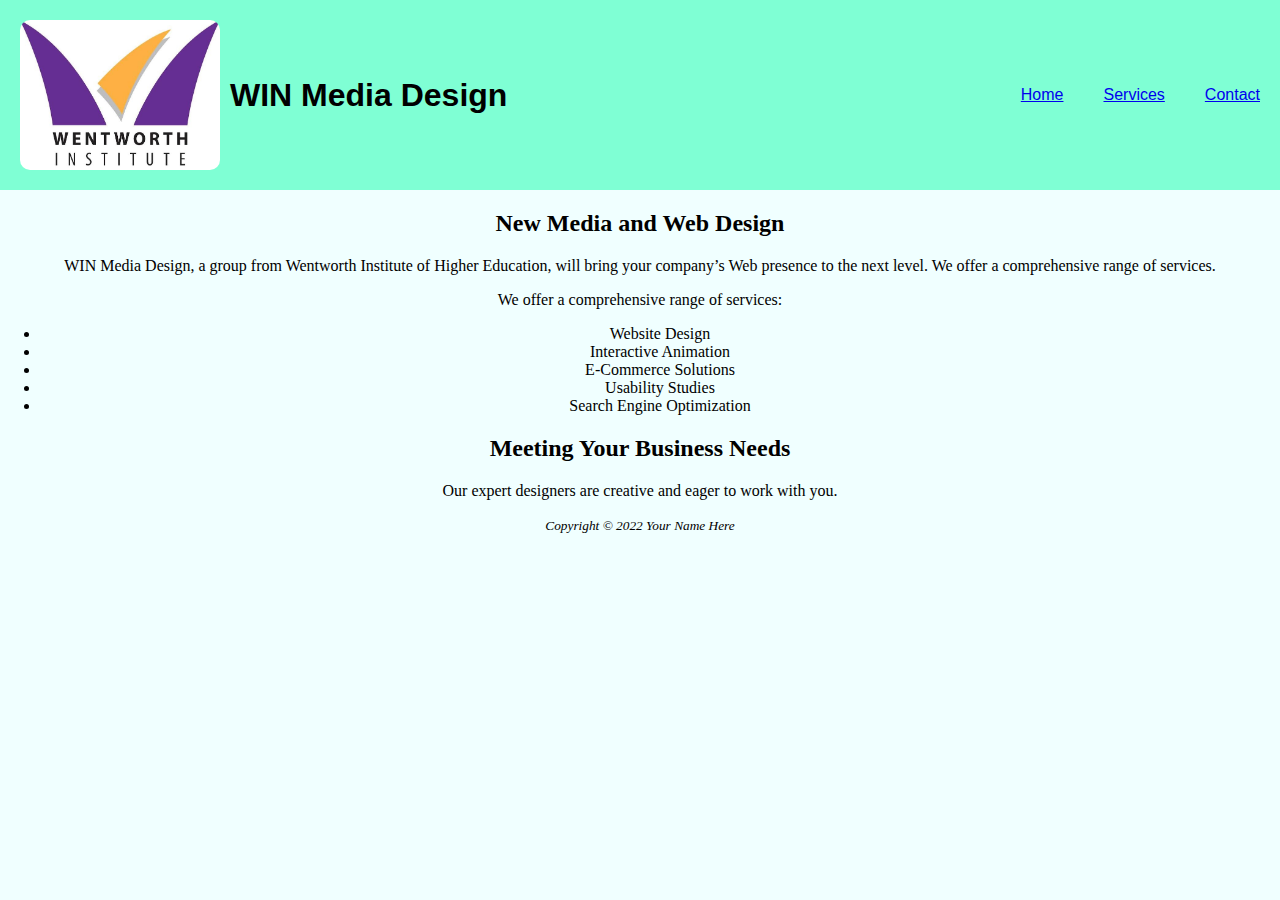
<file: index.html>
<!DOCTYPE html>
<html lang="en">
<!-- Author: Sai Kiran Lakkaraju -->
<!-- Date: 20-March-2021 -->
<!-- project and purpose: Week03 Lab.  services.html--> 

<head>
	<title>Index</title>
	<meta charset="utf-8">
	<link rel="stylesheet" href="style.css">
</head>
<body>
	<header>
		<div class="logo">
		<img src="win logo.jpg" alt="winlogo" class="logo2">
	<h1>WIN Media Design</h1>
	</div>
	<nav>
	     <a href="index.html">Home</a> &nbsp;&nbsp;&nbsp;&nbsp;&nbsp;&nbsp;&nbsp;
         <a href="services.html">Services</a> &nbsp;&nbsp;&nbsp;&nbsp;&nbsp;&nbsp;&nbsp;
	     <a href="contact.html">Contact</a>
	</nav>
	</header>
	
	<div>
	 <h2>New Media and Web Design</h2>
	 <p>WIN Media Design, a group from Wentworth Institute of Higher Education, will bring your company&rsquo;s Web presence to the next level. We offer a comprehensive range of services.</p>
	 
	  <p>We offer a comprehensive range of services:</p>
  <ul>
    <li>Website Design</li>
    <li>Interactive Animation</li>
    <li>E-Commerce Solutions</li>  	
    <li>Usability Studies</li>
    <li>Search Engine Optimization</li>
  </ul>
	 
	 <h2>Meeting Your Business Needs</h2>
	 <p>Our expert designers are creative and eager to work with you.</p>
	</div>
	<footer>
	  <small><i>Copyright &copy; 2022 Your Name Here</i></small>
	</footer>
</body>
</html>
</file>
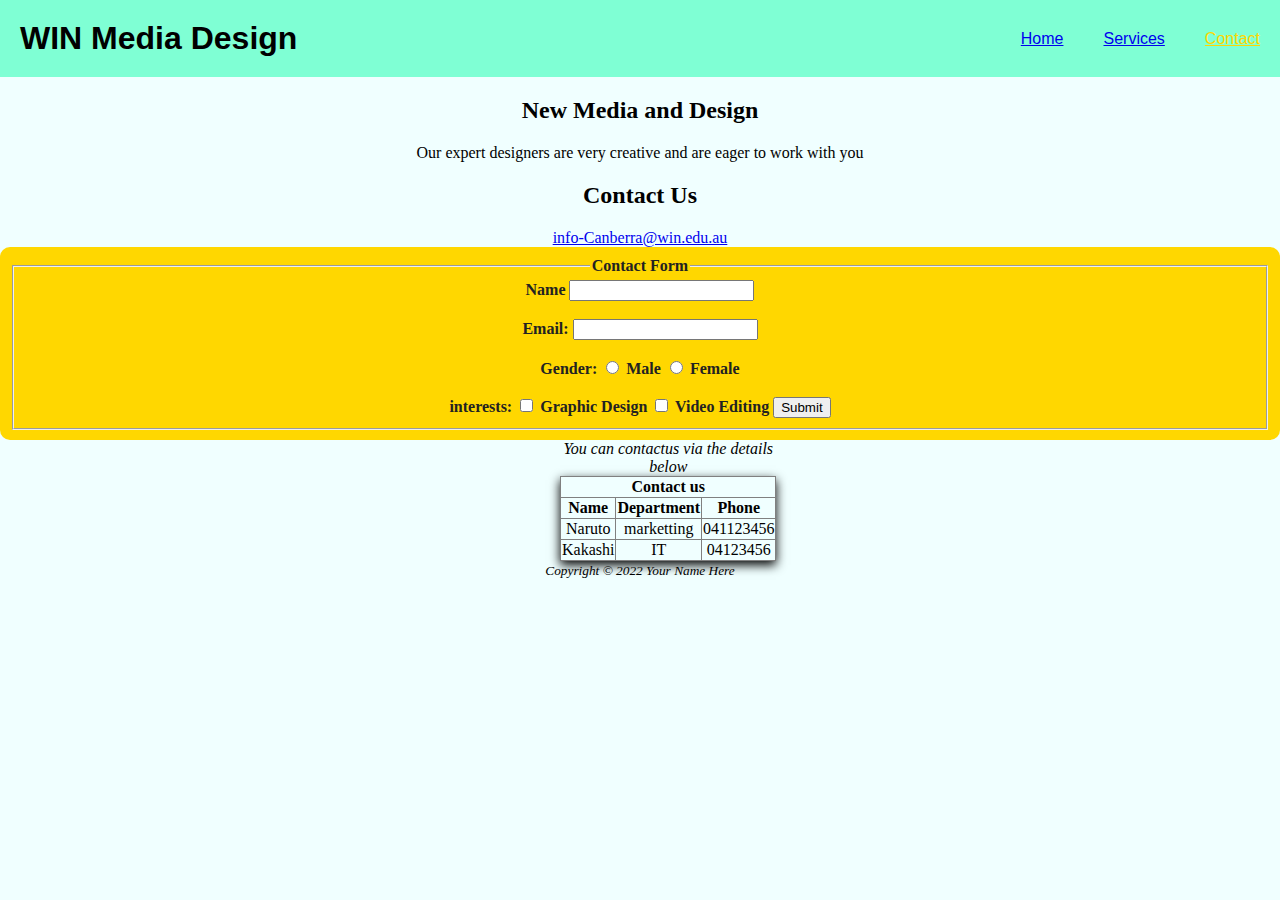
<file: contact.html>
<!DOCTYPE html>
<html lang="en">
<!-- Author: Sai Kiran Lakkaraju -->
<!-- Date: 20-March-2021 -->
<!-- project and purpose: Week03 Lab.  services.html--> 

<head>
	<title>contact</title>
	<meta charset="utf-8">
    <link rel="stylesheet" href="style.css">
    <style>
        header{
            background-color: aquamarine;
            text-align: center;
        }
        body{
            text-align: center;
            background-color: azure;
        }
    </style>
</head>
<body>
	<header>
	<h1>WIN Media Design</h1>
	<nav>
	     <a href="index.html">Home</a> &nbsp;&nbsp;&nbsp;&nbsp;&nbsp;&nbsp;&nbsp;
         <a href="services.html">Services</a> &nbsp;&nbsp;&nbsp;&nbsp;&nbsp;&nbsp;&nbsp;
	     <a href="contact.html" id="ah">Contact</a>
	</nav>
	</header>
   <h2>New Media and Design</h2>
   <p>Our expert designers are very creative and are eager to work with you</p>
   <h2>Contact Us</h2>
   <a href="mailto:me@gmail.com">info-Canberra@win.edu.au</a>
   <form action="#" method="post" class="highlight">
    <fieldset>
        <legend>Contact Form</legend>
        <label for="name">Name</label>
        <input type="text" id="name" name="name" required>
        <br><br>
        <label for="email">Email:</label>
        <input type="text" id="email" name="email" required>
        <br><br>
        <label for="gender">Gender:</label>
        <input type="radio" id="male" name="gender" value="male">
        <label for="male">Male</label>
        <input type="radio" id="female" name="gender" value="female">
        <label for="male">Female</label>
        <br><br>
        <label>interests:</label>
        <input type="checkbox" id="graphic" name="interests" value="graphic design">
        <label for="graphic">Graphic Design</label>
        <input type="checkbox" id="video" name="interests" value="video editing">
        <label for="video">Video Editing</label>
        <input type="Submit">
    </fieldset>
   </form>
   <table border="1">
    <caption><i>You can contactus via the details below</i></caption>
    <tr>
    <td colspan="3">
        <strong>Contact us</strong>
        </td>
        </tr>
    <tr>
        <th>Name</th>
        <th>Department</th>
        <th>Phone</th>
    </tr>

    <tr>
        <td>Naruto</td>
         <td> marketting </td>
         <td>041123456</td>
    </tr>
    <tr>
        <td>Kakashi</td>
        <td>IT</td>
        <td>04123456</td>
    </tr>
   </table>
	<footer>
	  <small><i>Copyright &copy; 2022 Your Name Here</i></small>
	</footer>
</body>
</html>
</file>
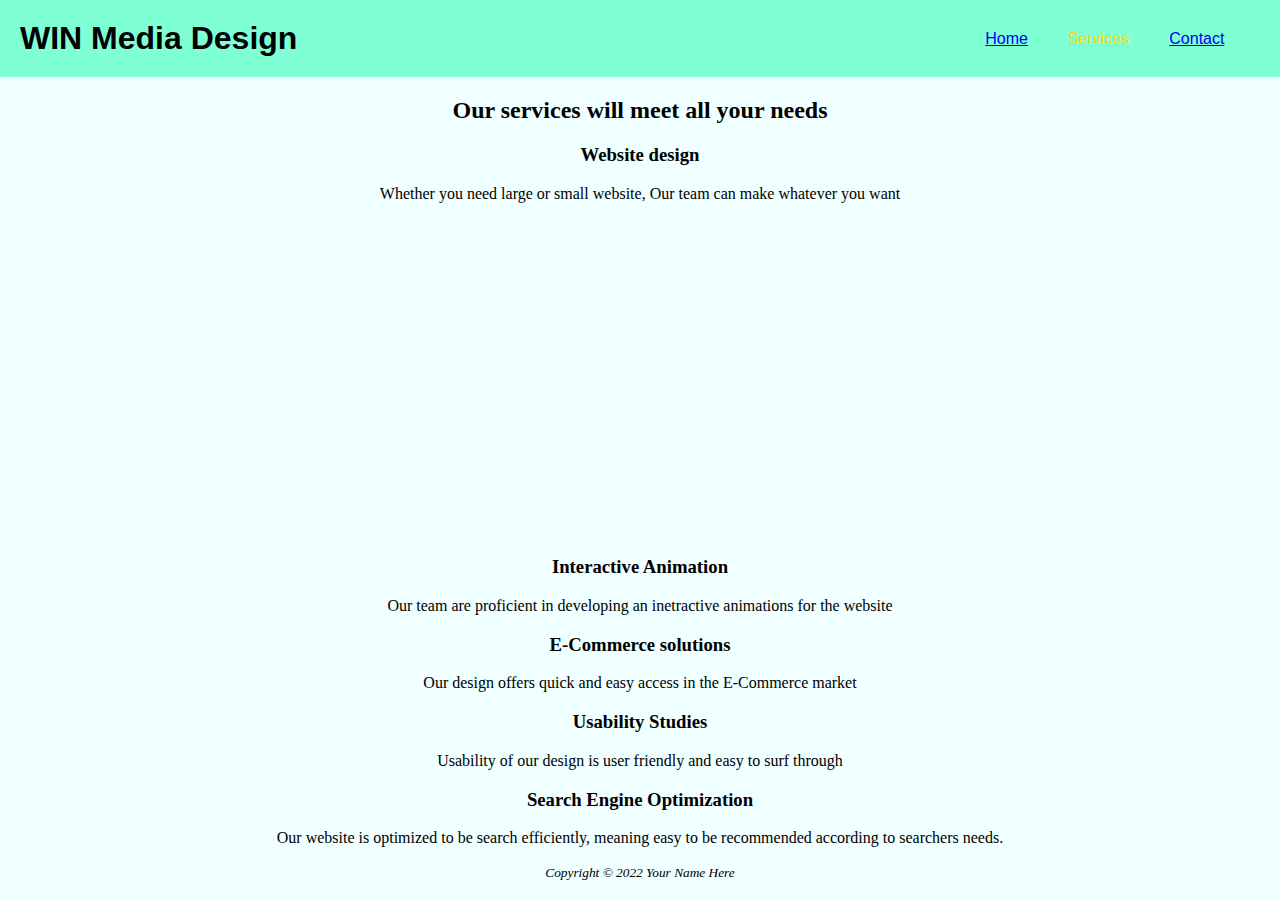
<file: services.html>
<!DOCTYPE html>
<html lang="en">
<!-- Author: Sai Kiran Lakkaraju -->
<!-- Date: 20-March-2021 -->
<!-- project and purpose: Week03 Lab.  services.html--> 

<head>
	<title>services</title>
	<meta charset="utf-8">
    <link rel="stylesheet" href="style.css">
</head>
<body>
	<header>
	<h1>WIN Media Design</h1>
	<nav>
	     <a href="index.html">Home</a> &nbsp;&nbsp;&nbsp;&nbsp;&nbsp;&nbsp;&nbsp;
         <a href="services.html" style="color: gold">Services</a> &nbsp;&nbsp;&nbsp;&nbsp;&nbsp;&nbsp;&nbsp;
	     <a href="contact.html">Contact</a> &nbsp;&nbsp;&nbsp;&nbsp;&nbsp;&nbsp;&nbsp;
	</nav>
	</header>
    <h2>Our services will meet all your needs</h2>
    <h3>Website design</h3>
    <p>Whether you need large or small website, Our team can make whatever you want</p>
    <iframe width="560" height="315" src="https://www.youtube.com/embed/yk3prd8GER4?si=k4bVhrdOWidFnOr7" title="YouTube video player" frameborder="0" allow="accelerometer; autoplay; clipboard-write; encrypted-media; gyroscope; picture-in-picture; web-share" referrerpolicy="strict-origin-when-cross-origin" allowfullscreen></iframe>
    <h3>Interactive Animation</h3>
    <p>Our team are proficient in developing an inetractive animations for the website</p>
    <h3>E-Commerce solutions</h3>
    <p>Our design offers quick and easy access in the E-Commerce market</p>
    <h3>Usability Studies</h3>
    <p>Usability of our design is user friendly and easy to surf through</p>
    <h3>Search Engine Optimization</h3>
    <p>Our website is optimized to be search efficiently, meaning easy to be recommended according to searchers needs.</p>
	<footer>
	  <small><i>Copyright &copy; 2022 Your Name Here</i></small>
	</footer>
</body>
</html>
</file>
<file: style.css>
header{
            color: black;
            background-color: aquamarine;
            font-family: Impact, Haettenschweiler, 'Arial Narrow Bold', sans-serif;
            margin: 0%;
            padding: 20px;
            text-align: center;
            display: flex;
            align-items: center;
            justify-content: space-between;
        }
        body{
            text-align: center;
            background-color: azure;
            margin: 0;
            padding: 0;
        }
        h1{
            color: black;
            font-size: 2em;
            margin: 0;
        }
        table{
            margin-left: 560px;
            border-collapse: collapse;
            box-shadow: 0 4px 10px;
        }
        nav a:hover{
            color: black;
        }
        #ah {
            color: gold;

        }
        .highlight {
            background-color: gold;
            padding: 10px;
            border-radius: 10px;
            color: #222;
            font-weight: bold;
        }
        .logo {
            display: flex;
            align-items: center;
            column-gap: 10px;
        }
        .logo2{
            width:200px; 
            height:150px;
            border-radius: 10px;
        }
</file>
